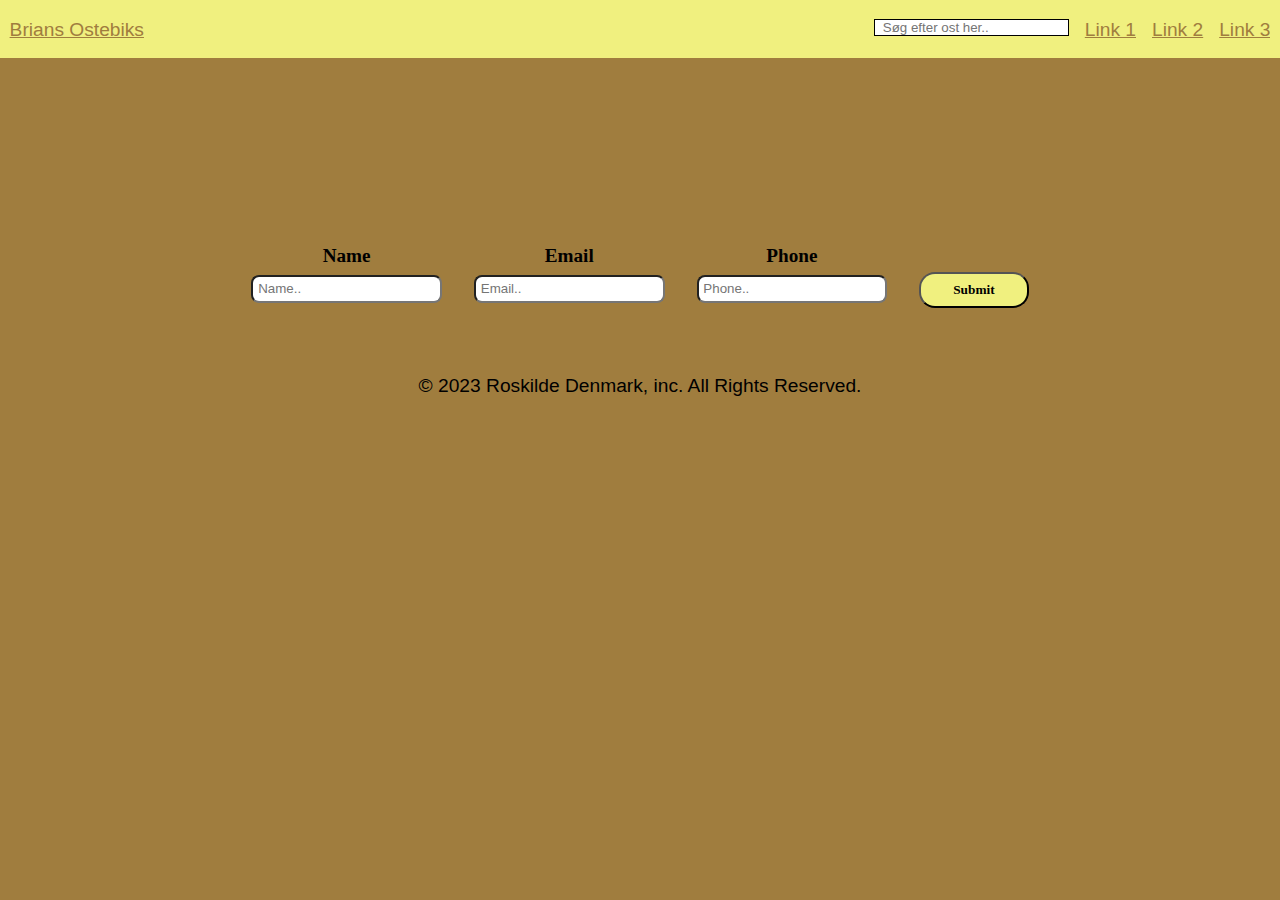
<file: thankYou.html>
<!DOCTYPE html>
<html lang="en">
<head>
    <meta charset="UTF-8">
    <meta http-equiv="X-UA-Compatible" content="IE=edge">
    <meta name="viewport" content="width=device-width, initial-scale=1.0">
    <title>Document</title>

    <link rel="manifest" href="manifest.json">
    <link rel="stylesheet" href="style.css">
    <link rel="icon" type="image/x-icon" href="images/favicon.png">
</head>
<body>
    <header class="siteHeader">
        <a href="./" class="siteHeader_brand">Brians Ostebiks</a>
        <button class="burgerMenuButton">
            <i data-feather="menu"></i>
            <span class="sr-only">Menu</span>
        </button>
        <nav class="primaryNavigation" aria-hidden="true">
            <form action="./ThankYou.html">
                <div class="primaryNavigation__search">
                    <input type="search" class="primaryNavigation__search--background" name="searchBar"
                        placeholder="Søg efter ost her..">
                    <i data-feather="search"></i>
                </div>
            </form>
            <menu class="primaryNavigation_menu">
                <li class="primaryNavigation_menuItem"><a href="#" class="primaryNavigation_link">Link 1</a></li>
                <li class="primaryNavigation_menuItem"><a href="#" class="primaryNavigation_link">Link 2</a></li>
                <li class="primaryNavigation_menuItem"><a href="#" class="primaryNavigation_link">Link 3</a></li>
            </menu>
        </nav>
    </header>
    <main>
        <h1 class="name_text"></h1>
        <iframe src="https://www.youtube.com/" frameborder="0"></iframe>
    </main>
    <footer>
        <form action="" method="get" class="formValidation" novalidate>
            <div class="formValidation__name">
                <label class="formValidation__label" for="name">Name</label>
                <input class="formValidation__input" type="text" name="name" placeholder="Name.." required>
                <span class="formValidation__error"></span>
            </div>
            <div class="formValidation__email">
                <label class="formValidation__label" for="email">Email</label>
                <input class="formValidation__input" type="email" name="email" placeholder="Email.." required>
                <span class="formValidation__error"></span>
            </div>
            <div class="formValidation__phone">
                <label class="formValidation__label" for="phone">Phone</label>
                <input class="formValidation__input" type="tel" name="phone" placeholder="Phone.." required>
                <span class="formValidation__error"></span>
            </div>
            <button class="formValidation__submit" type="submit">Submit</button>
        </form>
        <p>© 2023 Roskilde Denmark, inc. All Rights Reserved.</p>
    </footer>   
    <script src="./js/thankYou.js"></script>
</body>
</html>
</file>
<file: style.css>
@import url('css/base.css');
@import url('css/header.css');
@import url('css/primaryNavigation.css');
@import url('css/highlights.css');
@import url('css/slider.css');
@import url('css/formValidation.css');
@import url('css/footer.css');

@import url('');

:root{
    --clr-primary: #f0f07f;
    --clr-secondary: #a07d3e;
}
*{
    margin: 0;
    padding: 0;
    box-sizing: border-box;
    font-family: sans-serif;
}

body {
    background-color: var(--clr-secondary);
}

/* for screenreader users */
.sr-only{
    position: fixed;
    visibility: hidden;
    display: block;
    height: 1px;
    width: 1px;
    overflow: hidden;
}
</file>
